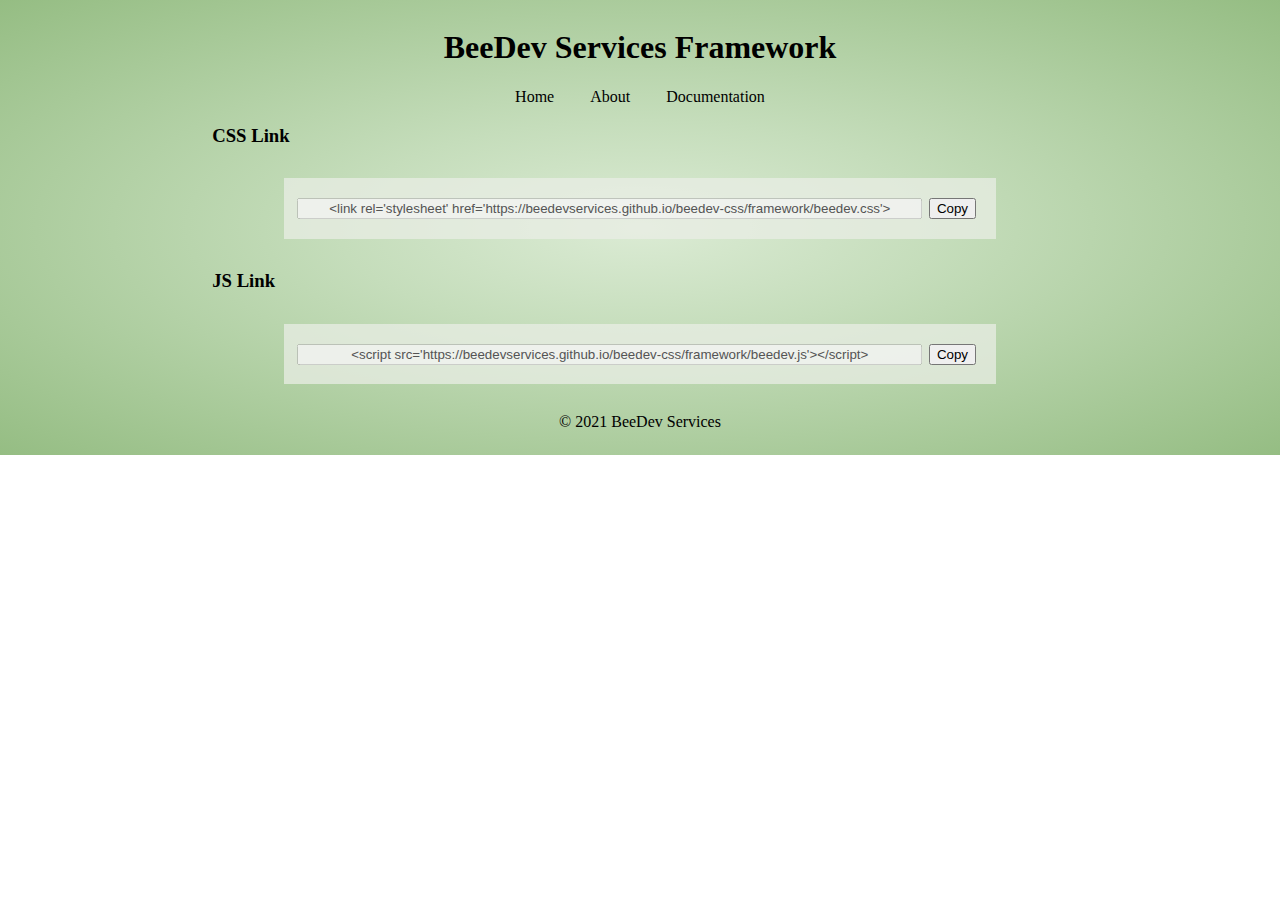
<file: index.html>
<!DOCTYPE html>
<html lang="en">
<head>
    <meta charset="UTF-8">
    <meta http-equiv="X-UA-Compatible" content="IE=edge">
    <meta name="viewport" content="width=device-width, initial-scale=1.0">
    <link rel="stylesheet" href="./css/styles.css">
    <title>BeeDev Framework</title>
    <link rel="icon" type="image/x-icon" href="favicon.ico">
</head>
<body>
    <header>
        <h1>BeeDev Services Framework</h1>
        <nav>
            <a href="index.html">Home</a>
            <a href="about.html">About</a>
            <a href="documentation.html">Documentation</a>
        </nav>
    </header>
    <main>
        <div class='link'>
            <h3>CSS Link</h3>
            <pre>
                <code>
                    <input type='text' value="<link rel='stylesheet' href='https://beedevservices.github.io/beedev-css/framework/beedev.css'>" id='cssLink' size='75' disabled>
                    <button onclick="copyCssText()" class='end'>Copy</button>
                </code>
            </pre>
        </div>
        <div class='link'>
            <h3>JS Link</h3>
            <pre>
                <code>
                    <input type='text' value="<script src='https://beedevservices.github.io/beedev-css/framework/beedev.js'></script>" id='jsLink' size='75' disabled>
                    <button onclick="copyJsText()" class='end'>Copy</button>
                </code>
            </pre>
        </div>
    </main>
    <footer>
        <p>&copy; 2021 BeeDev Services</p>
    </footer>
    <script src="./js/scripts.js"></script>
</body>
</html>
</file>
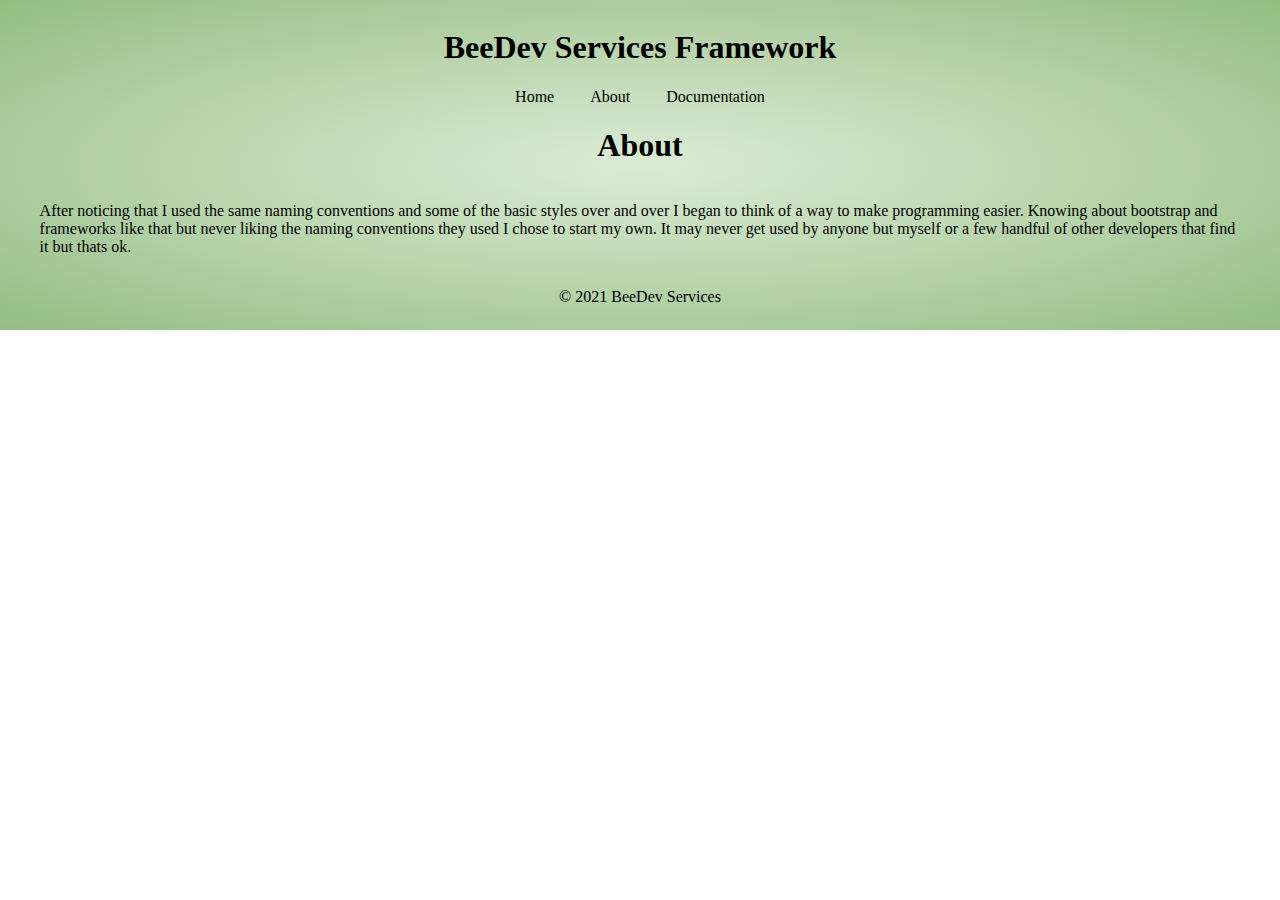
<file: about.html>
<!DOCTYPE html>
<html lang="en">
<head>
    <meta charset="UTF-8">
    <meta http-equiv="X-UA-Compatible" content="IE=edge">
    <meta name="viewport" content="width=device-width, initial-scale=1.0">
    <link rel="stylesheet" href="./css/styles.css">
    <title>About BeeDev Framework</title>
    <link rel="icon" type="image/x-icon" href="favicon.ico">
</head>
<body>
    <header>
        <h1>BeeDev Services Framework</h1>
        <nav>
            <a href="index.html">Home</a>
            <a href="about.html">About</a>
            <a href="documentation.html">Documentation</a>
        </nav>
    </header>
    <main>
        <h1>About</h1>
        <p>After noticing that I used the same naming conventions and some of the basic styles over and over I began to think of a way to make programming easier.  Knowing about bootstrap and frameworks like that but never liking the naming conventions they used I chose to start my own.  It may never get used by anyone but myself or a few handful of other developers that find it but thats ok.  </p>
    </main>
    <footer>
        <p>&copy; 2021 BeeDev Services</p>
    </footer>
    <script src="./js/scripts.js"></script>
</body>
</html>
</file>
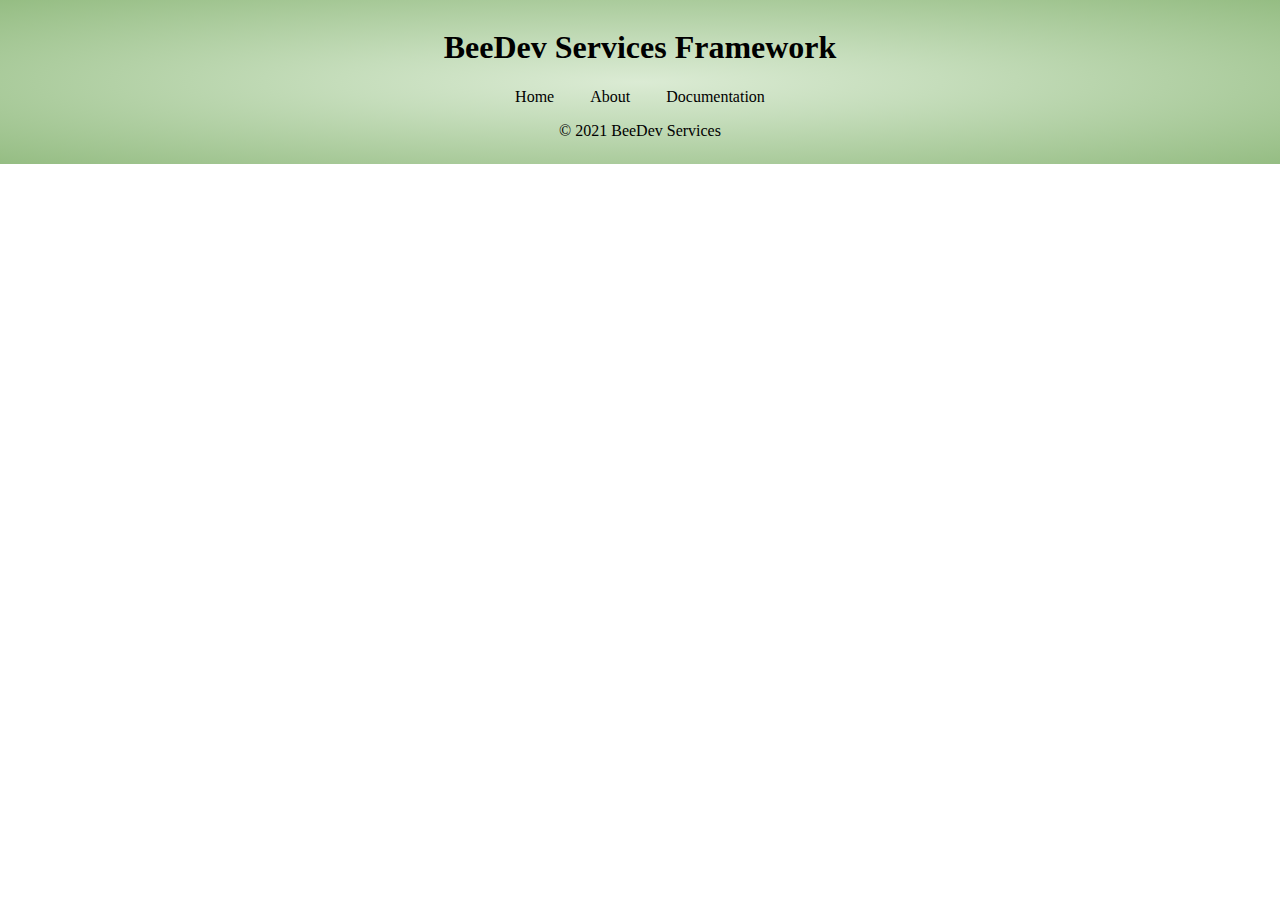
<file: documentation.html>
<!DOCTYPE html>
<html lang="en">
<head>
    <meta charset="UTF-8">
    <meta http-equiv="X-UA-Compatible" content="IE=edge">
    <meta name="viewport" content="width=device-width, initial-scale=1.0">
    <link rel="stylesheet" href="./css/styles.css">
    <title>Document</title>
    <link rel="icon" type="image/x-icon" href="favicon.ico">
</head>
<body>
    <header>
        <h1>BeeDev Services Framework</h1>
        <nav>
            <a href="index.html">Home</a>
            <a href="about.html">About</a>
            <a href="documentation.html">Documentation</a>
        </nav>
    </header>
    <main>

    </main>
    <footer>
        <p>&copy; 2021 BeeDev Services</p>
    </footer>
    <script src="./js/scripts.js"></script>
</body>
</html>
</file>
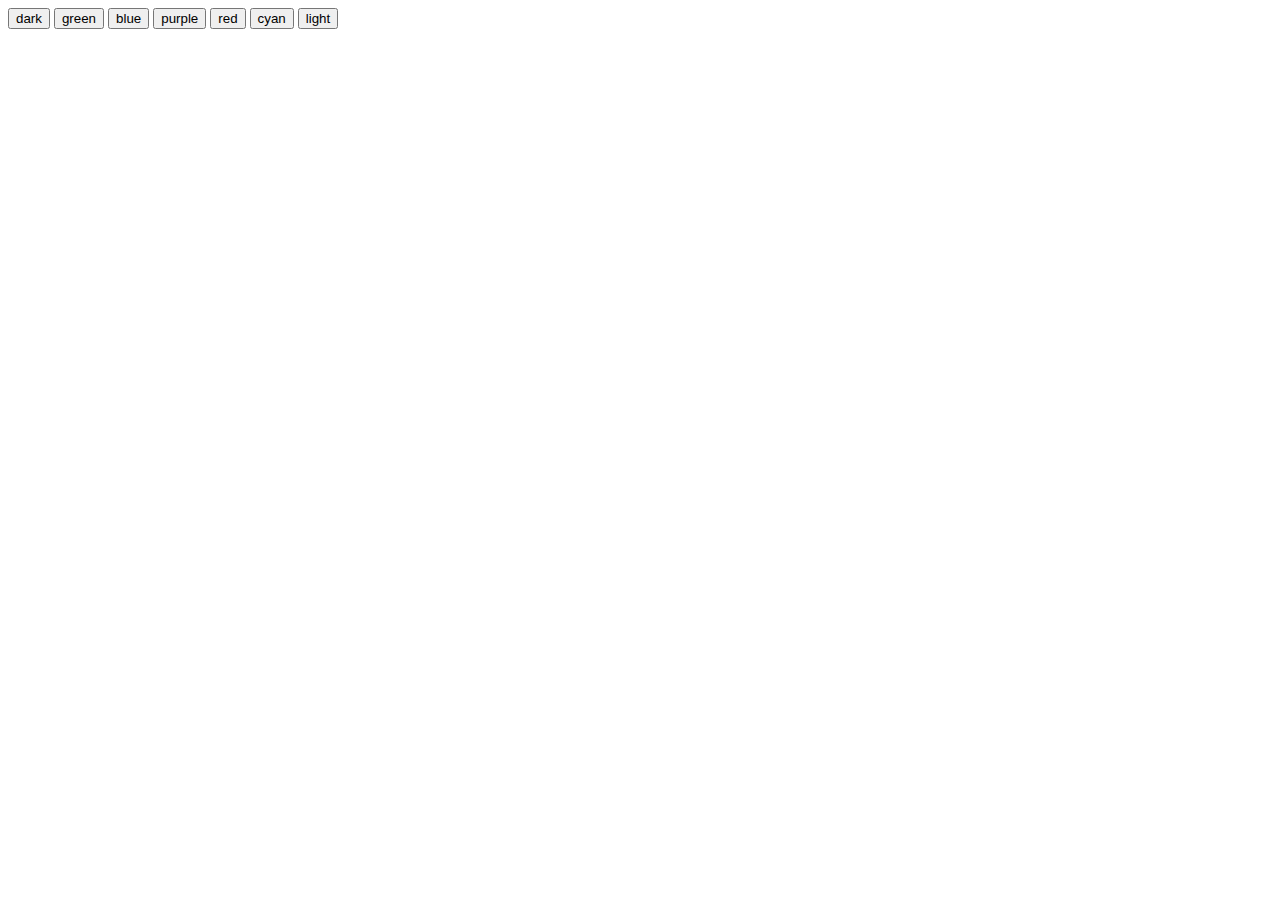
<file: documentation/themes.html>
<!DOCTYPE html>
<html lang="en">
<head>
    <meta charset="UTF-8">
    <meta http-equiv="X-UA-Compatible" content="IE=edge">
    <meta name="viewport" content="width=device-width, initial-scale=1.0">
    <title>Document</title>
</head>
<body>
    <main>
        <div class="theme">
            <button value="dark">dark</button>
            <button value="green">green</button>
            <button value='blue'>blue</button>
            <button value='purple'>purple</button>
            <button value='red'>red</button>
            <button value='cyan'>cyan</button>
            <button value="light">light</button>
          </div>
    </main>
</body>
</html>
</file>
<file: css/styles.css>
.flexcolumn {
  display: flex;
  flex-direction: column;
  align-items: center;
  justify-content: center;
}
.flexrow {
  display: flex;
  flex-direction: row;
  align-items: center;
  justify-content: center;
}
.navlinks {
  margin: 1em;
  text-decoration: none;
  color: #000;
}
.background {
  background-image: radial-gradient(#DBEBD4, #C5DDBB, #ADCD9F, #95BD83);
  background-repeat: no-repeat;
}
body {
  display: flex;
  flex-direction: column;
  align-items: center;
  justify-content: center;
  background-image: radial-gradient(#DBEBD4, #C5DDBB, #ADCD9F, #95BD83);
  background-repeat: no-repeat;
}
body header {
  display: flex;
  flex-direction: column;
  align-items: center;
  justify-content: center;
  width: 95%;
}
body header nav a {
  margin: 1em;
  text-decoration: none;
  color: #000;
}
body main {
  display: flex;
  flex-direction: column;
  align-items: center;
  justify-content: center;
  width: 95%;
}
body main .link {
  display: flex;
  flex-direction: column;
  align-items: center;
  justify-content: center;
  width: 75%;
}
body main .link h3 {
  justify-content: flex-start;
  width: 95%;
}
body main .link pre {
  display: flex;
  flex-direction: row;
  align-items: center;
  justify-content: center;
  background-color: #e9eee6bd;
  padding: 1em;
}
body main .link pre code {
  display: flex;
  flex-direction: row;
  align-items: center;
  justify-content: center;
}
body main .link pre code input {
  text-align: center;
}
body main .link pre code .end {
  justify-content: flex-end;
  margin: 0.5em;
}
body footer {
  display: flex;
  flex-direction: row;
  align-items: center;
  justify-content: center;
  width: 95%;
}
</file>
